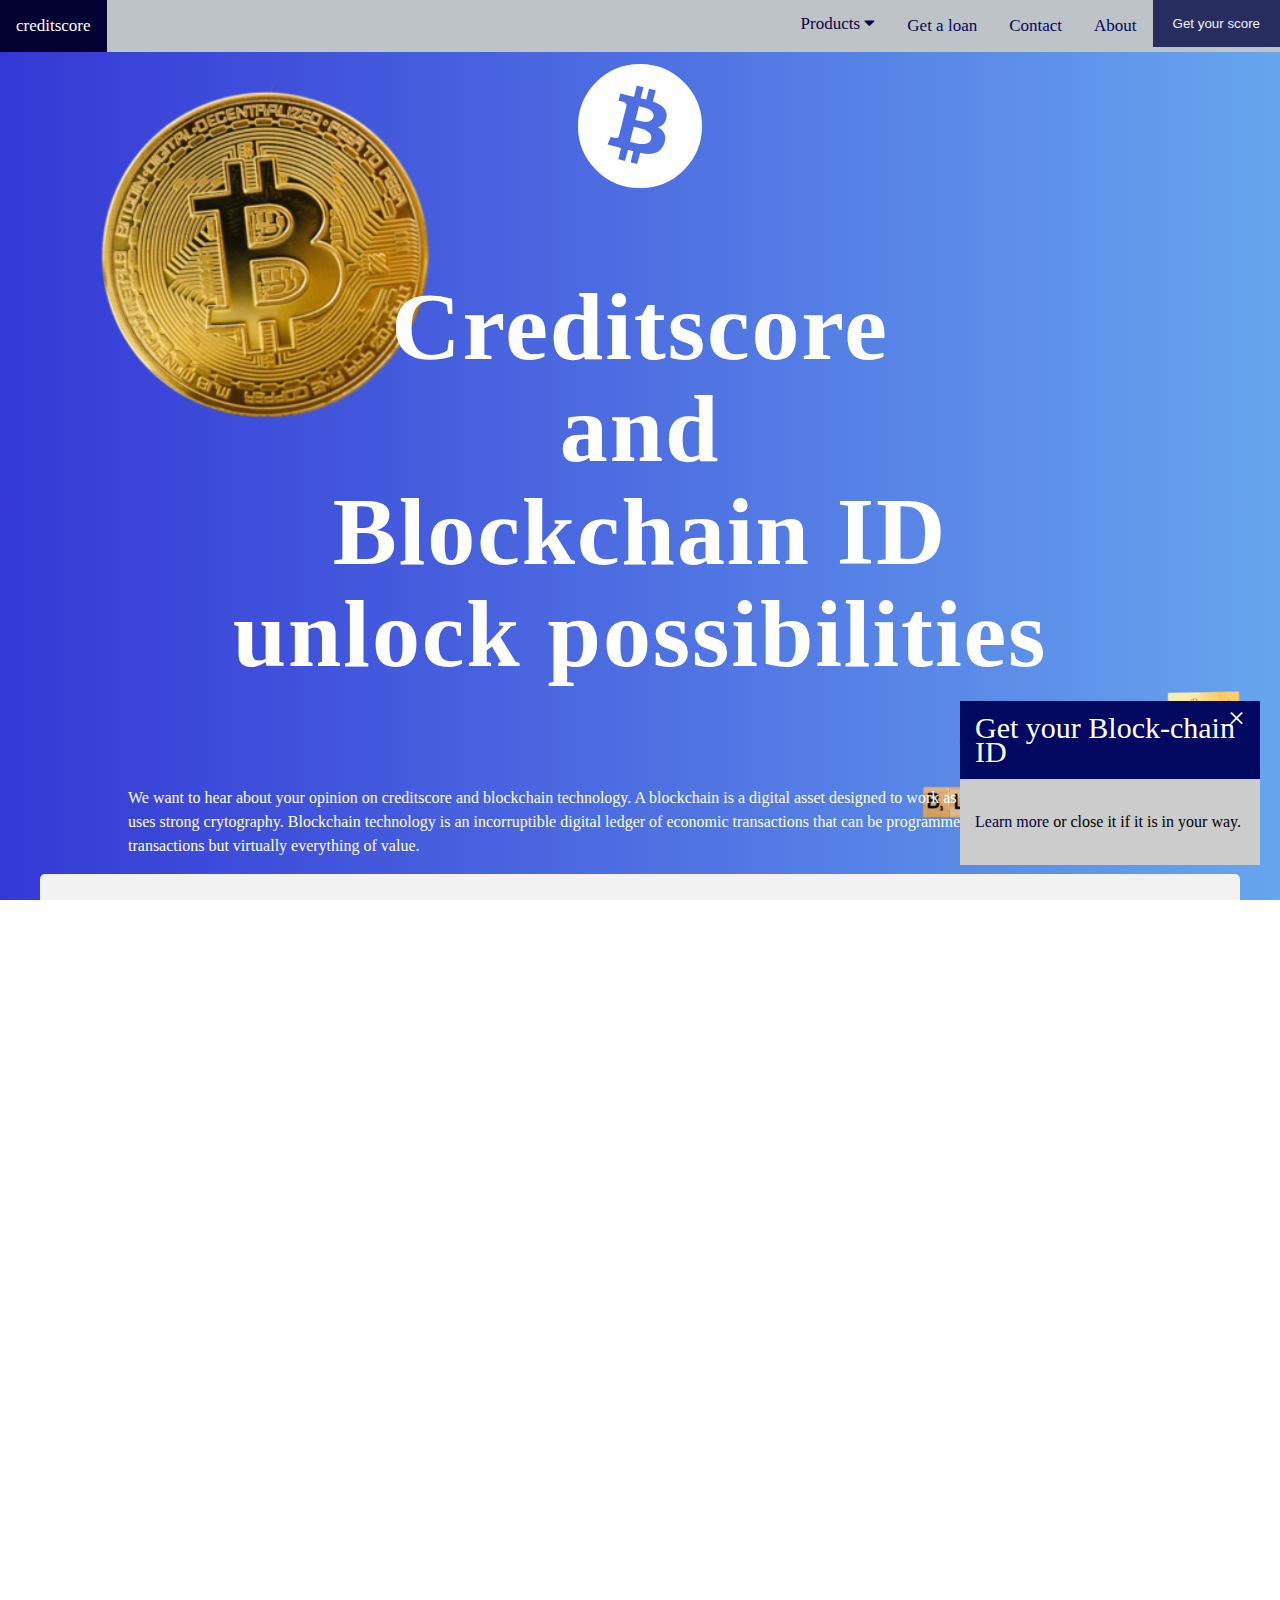
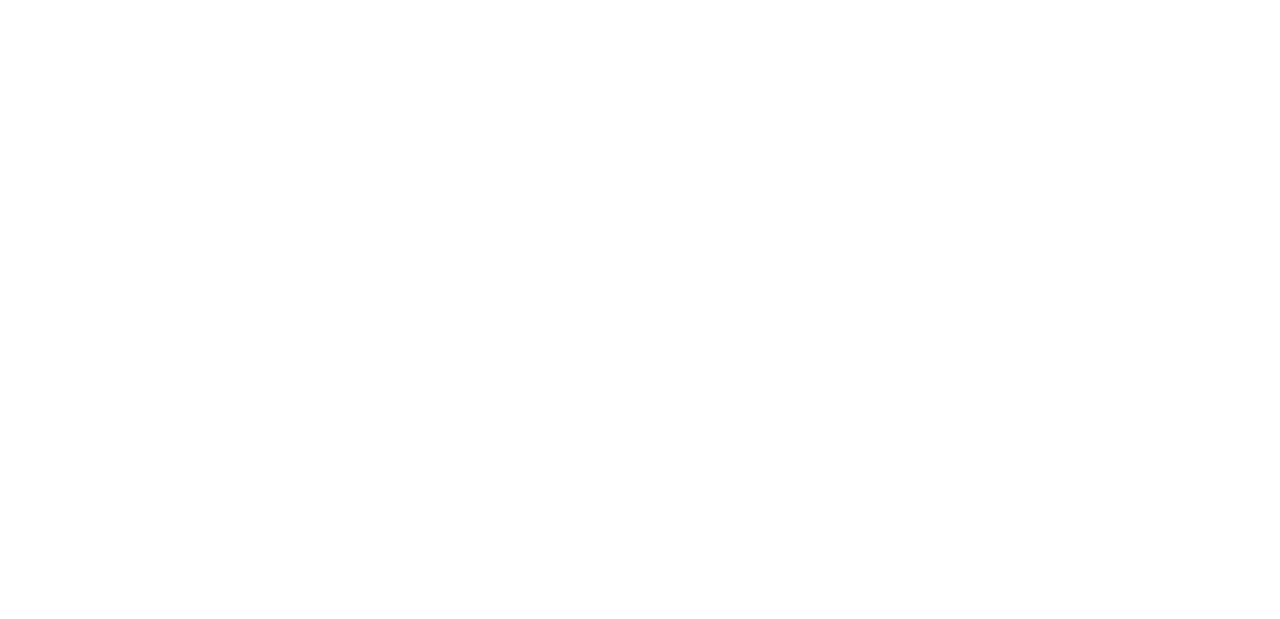
<file: new/index.html>
<!DOCTYPE html>
<html>

<head>
    <meta name="viewport" content="width=device-width, initial-scale=1">
    <link rel="stylesheet" href="https://cdnjs.cloudflare.com/ajax/libs/font-awesome/4.7.0/css/font-awesome.min.css">
   <link rel="stylesheet" href="score.css">
    <link href="https://fonts.googleapis.com/css?family=Lato|Nanum+Gothic:700|Raleway&display=swap" rel="stylesheet">
    <link href="https://cdnjs.cloudflare.com/ajax/libs/font-awesome/5.9.0/css/all.css" rel="stylesheet">
   <link rel="stylesheet" href="footer.css">
   <script src=""></script>
</head>

<body>

    <div class="topnav" id="myTopnav">
        <a href="#home" class="active">creditscore</a>
       <div class="topbar">
        <div class="dropdown">
            <button class="dropbtn">Products 
                <i class="fa fa-caret-down"></i>
            </button>
            <div class="dropdown-content">
                <a href="#">credit reports   </a>
                <a href="#">wallet management </a>
                <a href="#">monitory policy</a>
            </div>
        </div>
        <a href="#news">Get a loan </a>
        <a href="#contact">Contact</a>
        <button class="open-button" onclick="openForm()">Get your score</button>
       
        <a href="#about">About</a>
        <a href="javascript:void(0);" style="font-size:15px;" class="icon" onclick="myFunction()">&#9776;</a>
       </div>
    </div>
<div class="land">
<div class="container"><!-- START CONTAINER -->
    <div class="itemone-header">
        <header><!-- START HEADER -->
            <div id="bitcoin"><i class="fab fa-bitcoin"></i></div>
            <h1 id="title">
                <ul>
                    <li>Creditscore</li>
                    <li>and</li>
                    <li>Blockchain  ID</li>
                    <li>unlock possibilities </li>
                </ul>
            </h1>
        </header>
        <img src="./image/blockchain.png" class="bchain" alt="">
        <img src="./image/btc.png" class="btc" alt="">
    </div>

    <div class="itemtwo-description">
        <p id="description">We want to hear about your opinion on creditscore and blockchain technology. A
            blockchain is a digital asset designed to work as a medium of exchange that uses strong crytography.
            Blockchain technology is an incorruptible digital ledger of economic transactions that can be programmed to
            record not just financial transactions but virtually everything of value.</p>
           

    </div>
<div id="contact">
    <form action="/">
        <label for="fname">First Name</label>
        <input type="text" id="fname" name="firstname" placeholder="Your name..">
    
        <label for="lname">Last Name</label>
        <input type="text" id="lname" name="lastname" placeholder="Your last name..">
    
        <label for="country">Country</label>
        <select id="country" name="country">
            <option value="australia">Australia</option>
            <option value="canada">Canada</option>
            <option value="usa">USA</option>
        </select>
    
        <label for="subject">Subject</label>
        <textarea id="subject" name="subject" placeholder="Write something.." style="height:200px"></textarea>
    
        <input type="submit" value="Submit">
    </form>
</div>
<div id="About"></div>
    <!--<div class="itemthree-main">START FORM 
        <form id="survey-form" action="#" method="post">
            <div class="row">
                <table>
                    <tr>
                        <td class="left-column"><label id="name-label" for="name">*Name:</label></td>
                        <td class="right-column"><input type="text" id="name" name="demographics"
                                placeholder="Enter your full name" required></td>
                    </tr>
                    <tr>
                        <td class="left-column"><label id="email-label" for="email">*Email:</label></td>
                        <td class="right-column"><input type="email" id="email" name="demographics"
                                placeholder="bitcoin@example.com" pattern=".+@blockchainbb.com" minlength="5"
                                maxlength="64" required></td>
                    </tr>
                    <tr>
                        <td class="left-column"><label id="number-label" for="number">*Age:</label></td>
                        <td class="right-column"><input type="number" id="number" name="demographics" value="age"
                                min="10" max="100" placeholder="Enter your age" required></td>
                    </tr>
                    <tr>
                        <td class="left-column"><label for="gender">*Gender:</label></td>
                        <td class="right-column"><input type="text" id="gender" placeholder="Enter your gender"></td>
                    <tr>
                        <td class="left-column"><label>*Ethnic Origin: Please specifiy your ethnicity.</label></td>
                        <td class="right-column"><select id="dropdown" name="ethnic origin">
                                <option value="White">White</option>
                                <option value="Hispanic or Latino">Hispanic or Latino</option>
                                <option value="Black or African American">Black or African American</option>
                                <option value="Native American or American Indian">Native American or American Indian
                                </option>
                                <option value="Asian / Pacific Islander">Asian / Pacific Islander</option>
                                <option value="Other: (Please specify)">Other: (Please specify)</option>
                            </select></td>
                    </tr>
                    <tr>
                        <td class="left-column"><label>*Education: What is the highest degree or level of school you
                                have completed? <em>If currently, enrolled, highest degree received.</em></label></td>
                        <td class="right-column"><select name="education">
                                <option value="No schooling completed">No schooling completed</option>
                                <option value="Nursery school to 8th grade">Nursery school to 8th grade</option>
                                <option value="Some high school, no diploma">Some high school, no diploma</option>
                                <option value="High school graduate, diploma or the equivalent (for example: GED)">High
                                    school graduate, diploma or the equivalent (for example: GED)</option>
                                <option value="Some college credit, no degree">Some college credit, no degree</option>
                                <option value="Trade/technical/vocational training">Trade/technical/vocational training
                                </option>
                                <option value="Associate degree (e.g. AA, AS)">Associate degree (e.g. AA, AS)</option>
                                <option value="Bachelor’s degree (e.g. BA, BS)">Bachelor’s degree (e.g. BA, BS)</option>
                                <option value="Master’s degree (e.g. MA, MS, MEd)">Master’s degree (e.g. MA, MS, MEd)
                                </option>
                                <option value="Professional degree (e.g. MD, DDS, DVM)">Professional degree (e.g. MD,
                                    DDS, DVM)</option>
                                <option value="Doctorate degree (e.g. PhD, EdD)">Doctorate degree (e.g. PhD, EdD)
                                </option>
                            </select></td>
                    </tr>
                    <tr>
                        <td class="left-column"><label>*Employment Status: What is your current employment
                                status?</label></td>
                        <td class="right-column"><select name="employement status">
                                <option value="*Employed full time (40 or more hours per week)">Employed full time (40
                                    or more hours per week)</option>
                                <option value="Employed part time (up to 39 hours per week)">Employed part time (up to
                                    39 hours per week)</option>
                                <option value="Self-employed">Self-employed</option>
                                <option value="Unemployed and currently looking for work">Unemployed and currently
                                    looking for work</option>
                                <option value="Unemployed but not currently looking for work">Unemployed but not
                                    currently looking for work</option>
                                <option value="A homemaker">A homemaker</option>
                                <option value="A student">A student</option>
                                <option value="Military">Military</option>
                                <option value="Retired">Retired</option>
                                <option value="Unable to work">Unable to work</option>
                            </select></td>
                    </tr>
                    <tr>
                        <td class="left-column"><label>How much, if at all, do you know about cryptocurrency?</label>
                        </td>
                        <td class="right-column"><select name="q1">
                                <option value="Expert (recognized authority)">Expert (recognized authority)</option>
                                <option value="Advanced (applied theory)">Advanced (applied theory)</option>
                                <option value="Intermediate (practical application)">Intermediate (practical
                                    application)</option>
                                <option value="Novice (limited experience)">Novice (limited experience)</option>
                                <option value="Fundamental Awareness (Basic knowledge)">Fundamental Awareness (Basic
                                    knowledge)</option>
                                <option value="N/A">N/A</option>
                            </select></td>
                    </tr>
                    <tr>
                        <td class="left-column"><label>Do you own cryptocurrency?</label></td>
                        <td class="right-column"><input type="radio" name="radio" value="yes">Yes
                            <input type="radio" name="radio" value="no">No
                        </td>
                    </tr>
                    <tr>
                        <td class="left-column"><label>If yes, what type of cryptocurrency do you own? (Select all that
                                apply)</label></td>
                        <div class="checkbox">
                            <td class="right-column"><input type="checkbox" value="checkbox" width="10px">Bitcoin<br>
                                <input type="checkbox" value="checkbox" width="10px">Altcoin<br>
                                <input type="checkbox" value="checkbox" width="10px">Tokens/dApps<br>
                            </td>
                        </div>
                    </tr>
                    <tr>
                        <td class="left-column"><label>If no, how likely are you to invest in cryptocurrency this
                                year?</label></td>
                        <td class="right-column"><select name="q4">
                                <option value="Extremely likely">Extremely likely</option>
                                <option value="Very likely">Very likely</option>
                                <option value="Somewhat likely">Somewhat likely</option>
                                <option value="Not so likely">Not so likely</option>
                                <option value="Not at all likely">Not at all likely</option>
                            </select></td>
                    </tr>
                    <tr>
                        <td class="left-column"><label>How much, if at all, do you know about blockchain
                                technology?</label></td>
                        <td class="right-column"><select name="q5">
                                <option value="Expert (recognized authority)">Expert (recognized authority)</option>
                                <option value="Advanced (applied theory)">Advanced (applied theory)</option>
                                <option value="Intermediate (practical application)">Intermediate (practical
                                    application)</option>
                                <option value="Novice (limited experience)">Novice (limited experience)</option>
                                <option value="Fundamental Awareness (Basic knowledge)">Fundamental Awareness (Basic
                                    knowledge)</option>
                                <option value="NA">N/A</option>
                            </select></td>
                    </tr>
                    <tr>
                        <td class="left-column"><label>What type of Blockchain do you prefer? Select all that
                                apply.</label></td>
                        <td class="right-column"><select name="q6">
                                <option value="Public Blockchain (e.g. Bitcoin, Litecoin)">Public Blockchain (e.g.
                                    Bitcoin, Litecoin)</option>
                                <option value="Private Blockchain (e.g. Bankchain)">Private Blockchain (e.g. Bankchain)
                                </option>
                                <option value="Consortium or Federated Blockchain (e.g. r3, EWF)">Consortium or
                                    Federated Blockchain (e.g. r3, EWF)</option>
                            </select></td>
                    </tr>
                    <tr>
                        <td class="left-column"><label>What applications of blockchain technology do you see the
                                most?</label></td>
                        <td class="right-column"><select name="q7">
                                <option value="As a system of record (e.g. digital identity, tokenization, etc)">As a
                                    system of record (e.g. digital identity, tokenization, etc)</option>
                                <option value="As a platform (e.g. smart contracting, automated governance, etc)">As a
                                    platform (e.g. smart contracting, automated governance, etc)</option>
                            </select></td>
                    </tr>
                    <tr>
                        <td class="left-column"><label>Any Comments or Suggestions?</label></td>
                        <td class="right-column"><textarea id="" rows="5" cols="40vw"></textarea></td>
                    </tr>
                </table><br>
                <div class="button-wrapper">
                    <input id="submit" type="submit" value="Submit">
                </div>
            </div>
        </form>
    </div>-->
   

<div class="form-popup" id="myForm">
    <form id="form" class="form-container">
        <h6>get your credit score </h6>
        <label for="name"><b>Fullname</b></label>
        <input type="text" placeholder="Enter full name" name="name" required>
        <label for="email"><b>Email</b></label>
        <input type="text" placeholder="Enter Email" name="email" required>

        <label for="psw"><b>BVN  or blockchain ID</b></label>
        <input type="password" placeholder="Enter" name="psw" required>

        <button type="submit" class="btn">Submit</button>
        <button type="button" class="btn cancel" onclick="closeForm()">Close</button>
        <p id="error-text"></p>
    </form>
</div>

<div class="guage-popup form-container" id="guage">
    <div class='centered-box'>
        <div class="gauge-box" id="gauge-box" data-percent=''>
            <svg version="1.1" class="gauge-meter-chart" xmlns="http://www.w3.org/2000/svg"
                xmlns:xlink="http://www.w3.org/1999/xlink" x="0px" y="0px" viewBox="0 0 100 51"
                style="enable-background:new 0 0 100 51;" xml:space="preserve">
                <g class="meter">
                    <path class="p1" fill="#EA0000"
                        d="M4.1,31C2.6,34.6,1.6,38.5,1,42.4C0.5,45.9,3.2,49,6.7,49h0c2.8,0,5.3-2,5.7-4.8c0.4-3,1.2-6,2.3-8.7L4.1,31z" />
                    <path class="p-2" fill="#F7F616"
                        d="M14.7,14.9c-4.3,4.4-7.8,9.5-10.2,15.2l10.6,4.4c1.9-4.3,4.5-8.2,7.7-11.5L14.7,14.9z" />
                    <path class="p-3" fill="#F7F616"
                        d="M30.6,4c-5.7,2.4-10.9,5.9-15.2,10.2l8.1,8.1c3.3-3.2,7.2-5.9,11.5-7.7L30.6,4z" />
                    <path class="p-4" fill="#3CFF2A"
                        d="M49.5,0c-6.3,0.1-12.4,1.3-18,3.6l4.4,10.6c4.2-1.7,8.8-2.6,13.6-2.7V0z" />
                    <path class="p-5" fill="#3CFF2A"
                        d="M68.5,3.6c-5.6-2.2-11.6-3.5-18-3.6v11.5c4.8,0.1,9.4,1,13.6,2.7L68.5,3.6z" />
                    <path class="p-6" fill="#3CDD2A"
                        d="M84.6,14.2C80.3,9.9,75.1,6.4,69.4,4L65,14.6c4.3,1.9,8.2,4.5,11.5,7.7L84.6,14.2z" />
                    <path class="p-7" fill="#3CDD2A"
                        d="M95.5,30.1c-2.4-5.7-5.9-10.9-10.2-15.2L77.2,23c3.2,3.3,5.9,7.2,7.7,11.5L95.5,30.1z" />
                    <path class="p-8" fill="#1B5EB2"
                        d="M99,42.4c-0.6-4-1.6-7.8-3.1-11.4l-10.6,4.4c1.1,2.8,1.9,5.7,2.3,8.7C88,47,90.5,49,93.3,49h0C96.8,49,99.5,45.9,99,42.4z" />
                </g>
                <path class="pointer"
                    d="M51,47.3V18l1.7,0L50,13.1L47.3,18H49l0,29.3c-0.6,0.3-1,1-1,1.7c0,1.1,0.9,2,2,2s2-0.9,2-2C52,48.3,51.6,47.6,51,47.3z" />
                <g class="flame-gauge">
                    <g class="flame">
                        <path class="flame-orange" fill="#FF7B00"
                            d="M89.9,31.3c-0.8,2.1-1.8,4-2.4,6.1s-0.8,4.4,0,6.5c0.5,1.3,1.4,2.4,2.5,3.2c1.1,0.8,2.5,1.2,3.8,1.1c1.3-0.1,2.7-0.8,3.5-1.9c0.6-0.9,0.9-2,0.8-3.1c-0.1-1.1-0.4-2.2-0.9-3.1c-0.6-1.1-1.4-2.2-1.5-3.5c0-0.8,0.3-1.6,0.4-2.4c0.2-0.8,0.2-1.7-0.3-2.4c0.2,1.5-0.2,3.1-1.1,4.3c0.3-0.3,0-0.9-0.3-1.1c-0.3-0.3-0.7-0.5-1-0.9c-0.4-0.5-0.2-1.3,0-1.8c0.3-0.6,0.6-1.1,0.8-1.8c0.2-1-0.2-2-0.9-2.6c0.4,0.8,0.1,1.8-0.4,2.5c-0.5,0.8-1.1,1.4-1.3,2.3c-0.4-2.1,1.3-4.1,1-6.2c-0.1-1-0.9-2.1-1.8-2.5c0.1,0.5,0.3,0.9,0.4,1.4c0.1,0.6,0,1.4-0.1,2C90.9,28.7,90.4,30,89.9,31.3z" />
                        <path class="flame-yellow" fill="#FFDD00"
                            d="M90.5,44.6c0.9,0.4,2.1,0.1,2.5-0.7s0-1.9-0.9-2.3c-0.3-0.1-0.6-0.2-0.9-0.3c-0.9-0.4-1.4-1.3-1.4-2.3c0-0.9,0.3-1.8,0.7-2.7c0.4-0.9,0.8-1.7,0.9-2.6c-0.4,1.6,0.1,3.3,1.3,4.5c0-0.4,0-0.7,0-1.1c0.8,0.7,1.6,1.5,2.3,2.3c0.7,0.9,1.2,1.8,1.4,2.9c0.2,1.3-0.1,2.8-1.2,3.7c-0.8,0.7-1.9,1-2.9,0.9c-1-0.1-2-0.7-2.5-1.6c-0.5-0.8-0.5-1.6-0.2-2.4C89.5,43.5,89.8,44.2,90.5,44.6z" />
                    </g>
                    <path class="f-p3" fill="#FF7B00"
                        d="M98,33c0.1-0.2,0.3-0.3,0.4-0.5c0.2-0.4,0.3-0.9,0-1.3c0.4,0.4,0.6,1,0.6,1.6c0,0.3,0,0.6-0.2,0.8c-0.1,0.2-0.5,0.4-0.7,0.2C97.9,33.6,97.9,33.1,98,33z" />
                    <path class="f-p2" fill="#FF7B00"
                        d="M95.1,25.7c0-0.2,0.1-0.4,0.1-0.7c0-0.4-0.2-0.9-0.6-1.2c0.5,0.2,1,0.6,1.2,1.1c0.1,0.2,0.2,0.5,0.2,0.8c0,0.2-0.3,0.6-0.5,0.5C95.3,26.2,95.1,25.9,95.1,25.7z" />
                    <path class="f-p1" fill="#FF7B00"
                        d="M88.2,28.8c-0.2-0.4-0.6-0.8-0.9-1.2c-0.5-0.8-0.6-2-0.1-2.8c-0.8,1-1.3,2.2-1.3,3.5c0,0.6,0.1,1.3,0.5,1.8c0.3,0.4,1.2,0.9,1.6,0.5C88.4,30.2,88.4,29.2,88.2,28.8z" />
                </g>
            </svg>
        </div>
    </div>
    <p id="guage-text"></p>
    <button onclick="closeGuage()">Close</button>
</div>
<div class="callout">
    <div class="callout-header">Get your Block-chain ID</div>
    <span class="closebtn" onclick="this.parentElement.style.display='none';">×</span>
    <div class="callout-container">
        <p> <a href="generate-id.html">Learn more</a> or close it if it is in your way.</p>
    </div>
</div>
<div class="ifooter"><!-- START FOOTER -->
   
    <footer>
        <div>
            <span class="logo">CREDITSCORE</span>
        </div>
    
        <div class="row">
            <div class="col-3">
                <div class="link-cat" onclick="footerToggle(this)">
                    <span class="footer-toggle"></span>
                    <span class="footer-cat">Solution</span>
                </div>
                <ul class="footer-cat-links">
                    <li><a href=""><span>Interprise inquries </span></a></li>
                    <li><a href=""><span>Credit Report</span></a></li>
                    <li><a href=""><span> Block-chain</span></a></li>
                </ul>
            </div>
            <div class="col-3">
                <div class="link-cat" onclick="footerToggle(this)">
                    <span class="footer-toggle"></span>
                    <span class="footer-cat">Industries</span>
                </div>
                <ul class="footer-cat-links">
                    <li><a href=""><span>Coporate login </span></a></li>
                    <li><a href=""><span>individual report</span></a></li>
                    <li><a href=""><span>credit report </span></a></li>
                    <li><a href=""><span>monetory policy </span></a></li>
                </ul>
            </div>
            <div class="col-3">
                <div class="link-cat" onclick="footerToggle(this)">
                    <span class="footer-toggle"></span>
                    <span class="footer-cat">Quick Links</span>
                </div>
                <ul class="footer-cat-links">
                    <li><a href=""><span>Reviews</span></a></li>
                    <li><a href=""><span>Terms & Condition</span></a></li>
                    <li><a href=""><span>Disclaimer</span></a></li>
                    <li><a href=""><span>Site Map</span></a></li>
                </ul>
            </div>
            <div class="col-3" id="newsletter">
                <span>Stay Connected</span>
                <form id="subscribe">
                    <input type="email" id="subscriber-email" placeholder="Enter Email Address" />
                    <input type="submit" value="Subscribe" id="btn-scribe" />
                </form>
    
                <div class="social-links social-2">
                    <a href=""><i class="fab fa-facebook-f"></i></a>
                    <a href=""><i class="fab fa-twitter"></i></a>
                    <a href=""><i class="fab fa-linkedin-in"></i></a>
                    <a href=""><i class="fab fa-instagram"></i></a>
                    <a href=""><i class="fab fa-tumblr"></i></a>
                    <a href=""><i class="fab fa-reddit-alien"></i></a>
                </div>
    
                <div id="address">
                    <span>Office Location</span>
                    <ul>
                        <li>
                            <i class="far fa-building"></i>
                            <div>Minna<br />
                                Office 9B, Bosso Minna</div>
                        </li>
                        <li>
                            <i class="fas fa-gopuram"></i>
                            <div>Nigeria <br />
                                gidan kwanu FuT Minna </div>
                        </li>
                    </ul>
                </div>
    
            </div>
            <div class="social-links social-1 col-6">
                <a href=""><i class="fab fa-facebook-f"></i></a>
                <a href=""><i class="fab fa-twitter"></i></a>
                <a href=""><i class="fab fa-linkedin-in"></i></a>
                <a href=""><i class="fab fa-instagram"></i></a>
                <a href=""><i class="fab fa-tumblr"></i></a>
                <a href=""><i class="fab fa-reddit-alien"></i></a>
            </div>
        </div>
        <div id="copyright">
            &copy; All Rights Reserved 2023
        </div>
        <div id="owner">
            <span>
                Designed by <a href="https://www.codingtuting.com">Bamidele promise</a>
            </span>
        </div>
    </footer>
</div><!-- END CONTAINER -->
    <script src="https://ajax.googleapis.com/ajax/libs/jquery/3.4.1/jquery.min.js"></script>
    <script src="score.js"></script>


</body>

</html>
</file>
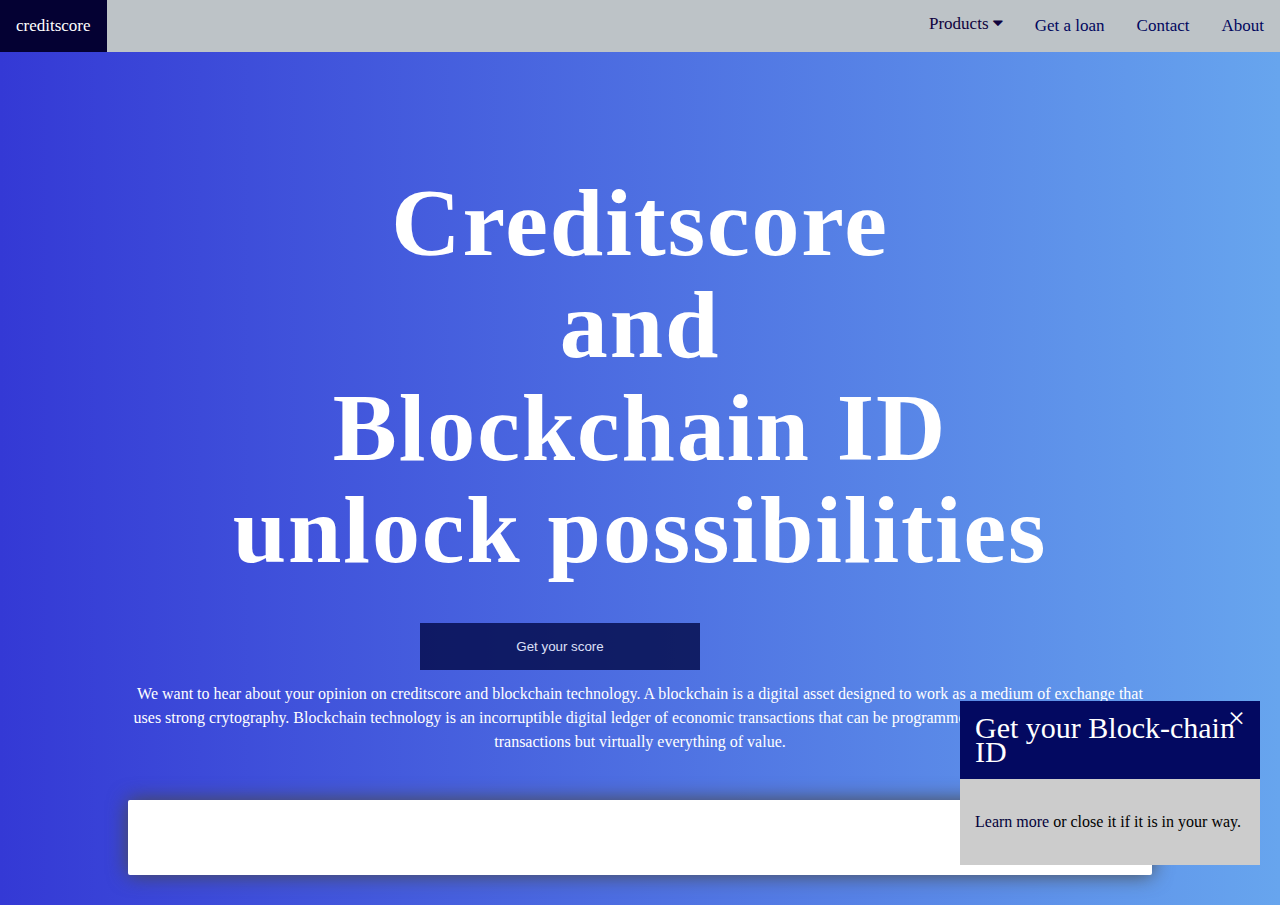
<file: score.html>
<!DOCTYPE html>
<html>

<head>
    <meta name="viewport" content="width=device-width, initial-scale=1">
    <link rel="stylesheet" href="https://cdnjs.cloudflare.com/ajax/libs/font-awesome/4.7.0/css/font-awesome.min.css">
   <link rel="stylesheet" href="score.css">
   <script src="https://cdn.freecodecamp.org/testable-projects-fcc/v1/bundle.js"></script>
</head>

<body>

    <div class="topnav" id="myTopnav">
        <a href="#home" class="active">creditscore</a>
       <div class="topbar">
        <div class="dropdown">
            <button class="dropbtn">Products 
                <i class="fa fa-caret-down"></i>
            </button>
            <div class="dropdown-content">
                <a href="#">get your creditscore  </a>
                <a href="#">Link 2</a>
                <a href="#">Link 3</a>
            </div>
        </div>
        <a href="#news">Get a loan </a>
        <a href="#contact">Contact</a>
       
        <a href="#about">About</a>
        <a href="javascript:void(0);" style="font-size:15px;" class="icon" onclick="myFunction()">&#9776;</a>
       </div>
    </div>
<div class="land">
<div class="container"><!-- START CONTAINER -->
    <div class="itemone-header">
        <header><!-- START HEADER -->
            <div id="bitcoin"><i class="fab fa-bitcoin"></i></div>
            <h1 id="title">
                <ul>
                    <li>Creditscore</li>
                    <li>and</li>
                    <li>Blockchain  ID</li>
                    <li>unlock possibilities </li>
                </ul>
            </h1>
        </header>
    </div>

    <div class="itemtwo-description">
        <p id="description">We want to hear about your opinion on creditscore and blockchain technology. A
            blockchain is a digital asset designed to work as a medium of exchange that uses strong crytography.
            Blockchain technology is an incorruptible digital ledger of economic transactions that can be programmed to
            record not just financial transactions but virtually everything of value.</p>
            <button class="open-button" onclick="openForm()">Get your score</button>

    </div>

    <div class="itemthree-main"><!-- START FORM 
        <form id="survey-form" action="#" method="post">
            <div class="row">
                <table>
                    <tr>
                        <td class="left-column"><label id="name-label" for="name">*Name:</label></td>
                        <td class="right-column"><input type="text" id="name" name="demographics"
                                placeholder="Enter your full name" required></td>
                    </tr>
                    <tr>
                        <td class="left-column"><label id="email-label" for="email">*Email:</label></td>
                        <td class="right-column"><input type="email" id="email" name="demographics"
                                placeholder="bitcoin@example.com" pattern=".+@blockchainbb.com" minlength="5"
                                maxlength="64" required></td>
                    </tr>
                    <tr>
                        <td class="left-column"><label id="number-label" for="number">*Age:</label></td>
                        <td class="right-column"><input type="number" id="number" name="demographics" value="age"
                                min="10" max="100" placeholder="Enter your age" required></td>
                    </tr>
                    <tr>
                        <td class="left-column"><label for="gender">*Gender:</label></td>
                        <td class="right-column"><input type="text" id="gender" placeholder="Enter your gender"></td>
                    <tr>
                        <td class="left-column"><label>*Ethnic Origin: Please specifiy your ethnicity.</label></td>
                        <td class="right-column"><select id="dropdown" name="ethnic origin">
                                <option value="White">White</option>
                                <option value="Hispanic or Latino">Hispanic or Latino</option>
                                <option value="Black or African American">Black or African American</option>
                                <option value="Native American or American Indian">Native American or American Indian
                                </option>
                                <option value="Asian / Pacific Islander">Asian / Pacific Islander</option>
                                <option value="Other: (Please specify)">Other: (Please specify)</option>
                            </select></td>
                    </tr>
                    <tr>
                        <td class="left-column"><label>*Education: What is the highest degree or level of school you
                                have completed? <em>If currently, enrolled, highest degree received.</em></label></td>
                        <td class="right-column"><select name="education">
                                <option value="No schooling completed">No schooling completed</option>
                                <option value="Nursery school to 8th grade">Nursery school to 8th grade</option>
                                <option value="Some high school, no diploma">Some high school, no diploma</option>
                                <option value="High school graduate, diploma or the equivalent (for example: GED)">High
                                    school graduate, diploma or the equivalent (for example: GED)</option>
                                <option value="Some college credit, no degree">Some college credit, no degree</option>
                                <option value="Trade/technical/vocational training">Trade/technical/vocational training
                                </option>
                                <option value="Associate degree (e.g. AA, AS)">Associate degree (e.g. AA, AS)</option>
                                <option value="Bachelor’s degree (e.g. BA, BS)">Bachelor’s degree (e.g. BA, BS)</option>
                                <option value="Master’s degree (e.g. MA, MS, MEd)">Master’s degree (e.g. MA, MS, MEd)
                                </option>
                                <option value="Professional degree (e.g. MD, DDS, DVM)">Professional degree (e.g. MD,
                                    DDS, DVM)</option>
                                <option value="Doctorate degree (e.g. PhD, EdD)">Doctorate degree (e.g. PhD, EdD)
                                </option>
                            </select></td>
                    </tr>
                    <tr>
                        <td class="left-column"><label>*Employment Status: What is your current employment
                                status?</label></td>
                        <td class="right-column"><select name="employement status">
                                <option value="*Employed full time (40 or more hours per week)">Employed full time (40
                                    or more hours per week)</option>
                                <option value="Employed part time (up to 39 hours per week)">Employed part time (up to
                                    39 hours per week)</option>
                                <option value="Self-employed">Self-employed</option>
                                <option value="Unemployed and currently looking for work">Unemployed and currently
                                    looking for work</option>
                                <option value="Unemployed but not currently looking for work">Unemployed but not
                                    currently looking for work</option>
                                <option value="A homemaker">A homemaker</option>
                                <option value="A student">A student</option>
                                <option value="Military">Military</option>
                                <option value="Retired">Retired</option>
                                <option value="Unable to work">Unable to work</option>
                            </select></td>
                    </tr>
                    <tr>
                        <td class="left-column"><label>How much, if at all, do you know about cryptocurrency?</label>
                        </td>
                        <td class="right-column"><select name="q1">
                                <option value="Expert (recognized authority)">Expert (recognized authority)</option>
                                <option value="Advanced (applied theory)">Advanced (applied theory)</option>
                                <option value="Intermediate (practical application)">Intermediate (practical
                                    application)</option>
                                <option value="Novice (limited experience)">Novice (limited experience)</option>
                                <option value="Fundamental Awareness (Basic knowledge)">Fundamental Awareness (Basic
                                    knowledge)</option>
                                <option value="N/A">N/A</option>
                            </select></td>
                    </tr>
                    <tr>
                        <td class="left-column"><label>Do you own cryptocurrency?</label></td>
                        <td class="right-column"><input type="radio" name="radio" value="yes">Yes
                            <input type="radio" name="radio" value="no">No
                        </td>
                    </tr>
                    <tr>
                        <td class="left-column"><label>If yes, what type of cryptocurrency do you own? (Select all that
                                apply)</label></td>
                        <div class="checkbox">
                            <td class="right-column"><input type="checkbox" value="checkbox" width="10px">Bitcoin<br>
                                <input type="checkbox" value="checkbox" width="10px">Altcoin<br>
                                <input type="checkbox" value="checkbox" width="10px">Tokens/dApps<br>
                            </td>
                        </div>
                    </tr>
                    <tr>
                        <td class="left-column"><label>If no, how likely are you to invest in cryptocurrency this
                                year?</label></td>
                        <td class="right-column"><select name="q4">
                                <option value="Extremely likely">Extremely likely</option>
                                <option value="Very likely">Very likely</option>
                                <option value="Somewhat likely">Somewhat likely</option>
                                <option value="Not so likely">Not so likely</option>
                                <option value="Not at all likely">Not at all likely</option>
                            </select></td>
                    </tr>
                    <tr>
                        <td class="left-column"><label>How much, if at all, do you know about blockchain
                                technology?</label></td>
                        <td class="right-column"><select name="q5">
                                <option value="Expert (recognized authority)">Expert (recognized authority)</option>
                                <option value="Advanced (applied theory)">Advanced (applied theory)</option>
                                <option value="Intermediate (practical application)">Intermediate (practical
                                    application)</option>
                                <option value="Novice (limited experience)">Novice (limited experience)</option>
                                <option value="Fundamental Awareness (Basic knowledge)">Fundamental Awareness (Basic
                                    knowledge)</option>
                                <option value="NA">N/A</option>
                            </select></td>
                    </tr>
                    <tr>
                        <td class="left-column"><label>What type of Blockchain do you prefer? Select all that
                                apply.</label></td>
                        <td class="right-column"><select name="q6">
                                <option value="Public Blockchain (e.g. Bitcoin, Litecoin)">Public Blockchain (e.g.
                                    Bitcoin, Litecoin)</option>
                                <option value="Private Blockchain (e.g. Bankchain)">Private Blockchain (e.g. Bankchain)
                                </option>
                                <option value="Consortium or Federated Blockchain (e.g. r3, EWF)">Consortium or
                                    Federated Blockchain (e.g. r3, EWF)</option>
                            </select></td>
                    </tr>
                    <tr>
                        <td class="left-column"><label>What applications of blockchain technology do you see the
                                most?</label></td>
                        <td class="right-column"><select name="q7">
                                <option value="As a system of record (e.g. digital identity, tokenization, etc)">As a
                                    system of record (e.g. digital identity, tokenization, etc)</option>
                                <option value="As a platform (e.g. smart contracting, automated governance, etc)">As a
                                    platform (e.g. smart contracting, automated governance, etc)</option>
                            </select></td>
                    </tr>
                    <tr>
                        <td class="left-column"><label>Any Comments or Suggestions?</label></td>
                        <td class="right-column"><textarea id="" rows="5" cols="40vw"></textarea></td>
                    </tr>
                </table><br>
                <div class="button-wrapper">
                    <input id="submit" type="submit" value="Submit">
                </div>
            </div>
        </form>
    </div>-->
   

<div class="form-popup" id="myForm">
    <form action="https://www.w3schools.com/action_page.php" class="form-container">
        <h6>get your credit score </h6>
        <label for="name"><b>Fullname</b></label>
        <input type="text" placeholder="Enter full name" name="name" required>
        <label for="email"><b>Email</b></label>
        <input type="text" placeholder="Enter Email" name="email" required>

        <label for="psw"><b>BVN</b></label>
        <input type="password" placeholder="Enter" name="psw" required>

        <button type="submit" class="btn">Submit</button>
        <button type="button" class="btn cancel" onclick="closeForm()">Close</button>
    </form>
</div>
<div class="callout">
    <div class="callout-header">Get your Block-chain ID</div>
    <span class="closebtn" onclick="this.parentElement.style.display='none';">×</span>
    <div class="callout-container">
        <p> <a href="#">Learn more</a> or close it if it is in your way.</p>
    </div>
</div>
<div class="itemfour-footer"><!-- START FOOTER -->
    <footer>&copy; mercytech 2023</footer>
</div>
</div><!-- END CONTAINER -->
     
    <script src="score.js"></script>


</body>

</html>
</file>
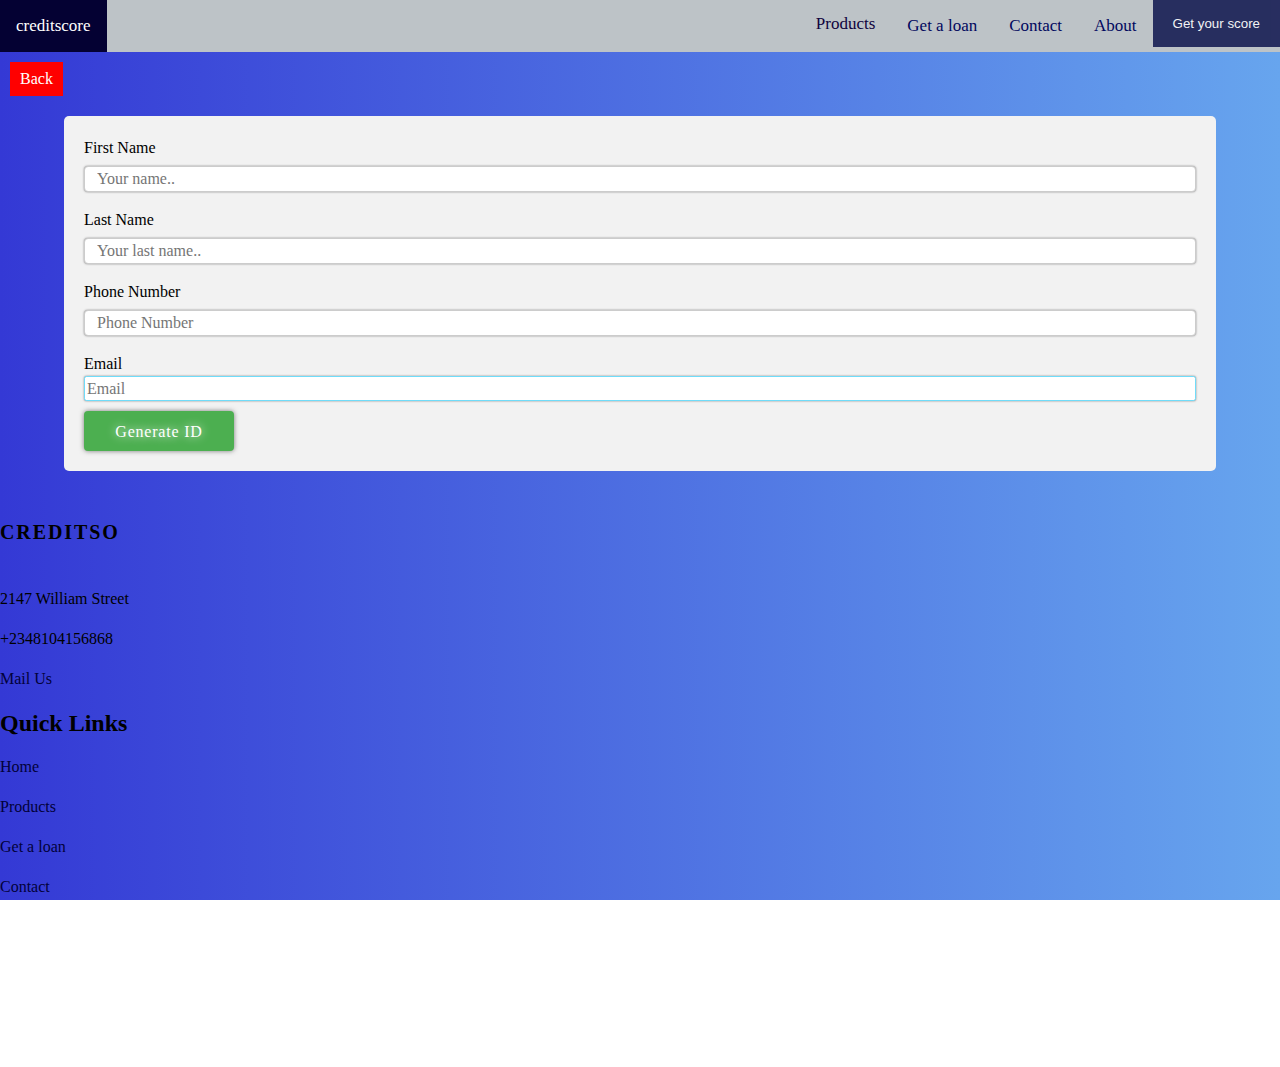
<file: new/generate-id.html>
<!DOCTYPE html>
<html lang="en">
<head>
    <meta charset="UTF-8">
    <meta name="viewport" content="width=device-width, initial-scale=1.0">
    <title>Generate Id</title>
    <link rel="stylesheet" href="score.css">
</head>
<body>
    <!-- Header -->
    <div class="topnav" id="myTopnav">
        <a href="index.html" class="active">creditscore</a>
        <div class="topbar">
            <div class="dropdown">
                <button class="dropbtn">Products
                    <i class="fa fa-caret-down"></i>
                </button>
                <div class="dropdown-content">
                    <a href="#">credit reports </a>
                    <a href="#">wallet management </a>
                    <a href="#">monitory policy</a>
                </div>
            </div>
            <a href="#news">Get a loan </a>
            <a href="#contact">Contact</a>
            <button class="open-button" onclick="openForm()">Get your score</button>
    
            <a href="#about">About</a>
            <a href="javascript:void(0);" style="font-size:15px;" class="icon" onclick="myFunction()">&#9776;</a>
        </div>
    </div>

    <a class="active block">Back</a>

    <!-- Form -->

    <div class="w-b" id="contact">
        <form id="generate-id">
            <label for="fname">First Name</label>
            <input type="text" id="fname" name="firstname" placeholder="Your name..">
        
            <label for="lname">Last Name</label>
            <input type="text" id="lname" name="lastname" placeholder="Your last name..">
        
            <label for="phone">Phone Number</label>
            <input type="text" id="phone" placeholder="Phone Number">

            <label for="email">Email</label>
            <input type="email" class="full" id="email" placeholder="Email">

            <input type="submit" value="Generate ID">
        </form>
    </div>

    <div id="modal">
        <div class="modal-bg">
            <p id="modal-text">Generating Id</p>
            <button onclick="closeModal()">close</button>
        </div>
        <div class="gray"></div>
    </div>


    <!-- Footer -->
    <div class="itemfour-footer"><!-- START FOOTER -->
        <footer>
            <!-- &copy; mercytech 2023 -->
            <div>
                <h1 class="title">Creditso</h1>
                <p>2147 William Street</p>
                <p>+2348104156868</p>
                <p><a href="mailto:creditso@gmail.com">Mail Us</a></p>
            </div>
            <div>
                <h2>Quick Links</h2>
                <div>
                    <p><a href="#">Home</a></p>
                    <p><a href="#">Products</a></p>
                    <p><a href="#">Get a loan</a></p>
                    <p><a href="#">Contact</a></p>
                    <p><a href="#">About</a></p>
                </div>
            </div>
            <div>
                <h2>About Creditso</h2>
                <p>In an ever-changing industry, Creditso is committed to providing a professional approach to your facility
                    and personal finances. Whether you are a client seeking help in Accounts Receivables or a consumer
                    paying on a bill, we
                    are at your service.</p>
            </div>
        </footer>
    </div>

    <script>
        function closeModal(){
            document.querySelector("#modal").style.display = "none";
        }
        document.getElementById("generate-id").addEventListener("submit", (e) => {
            e.preventDefault()
            document.querySelector("#modal").style.display = "block";
            const modalText = document.querySelector("#modal-text")
            let count = 0;
            const interval = setInterval(() => {
                modalText.innerHTML += "."
                count++;
                console.log(count);
                if(count === 4){
                    clearInterval(interval);
                    modalText.innerHTML = crypto.randomUUID()
                }
            }, 1000) 

            // console.log("hello");
        })
        console.log(crypto.randomUUID());
    </script>
</body>
</html>
</file>
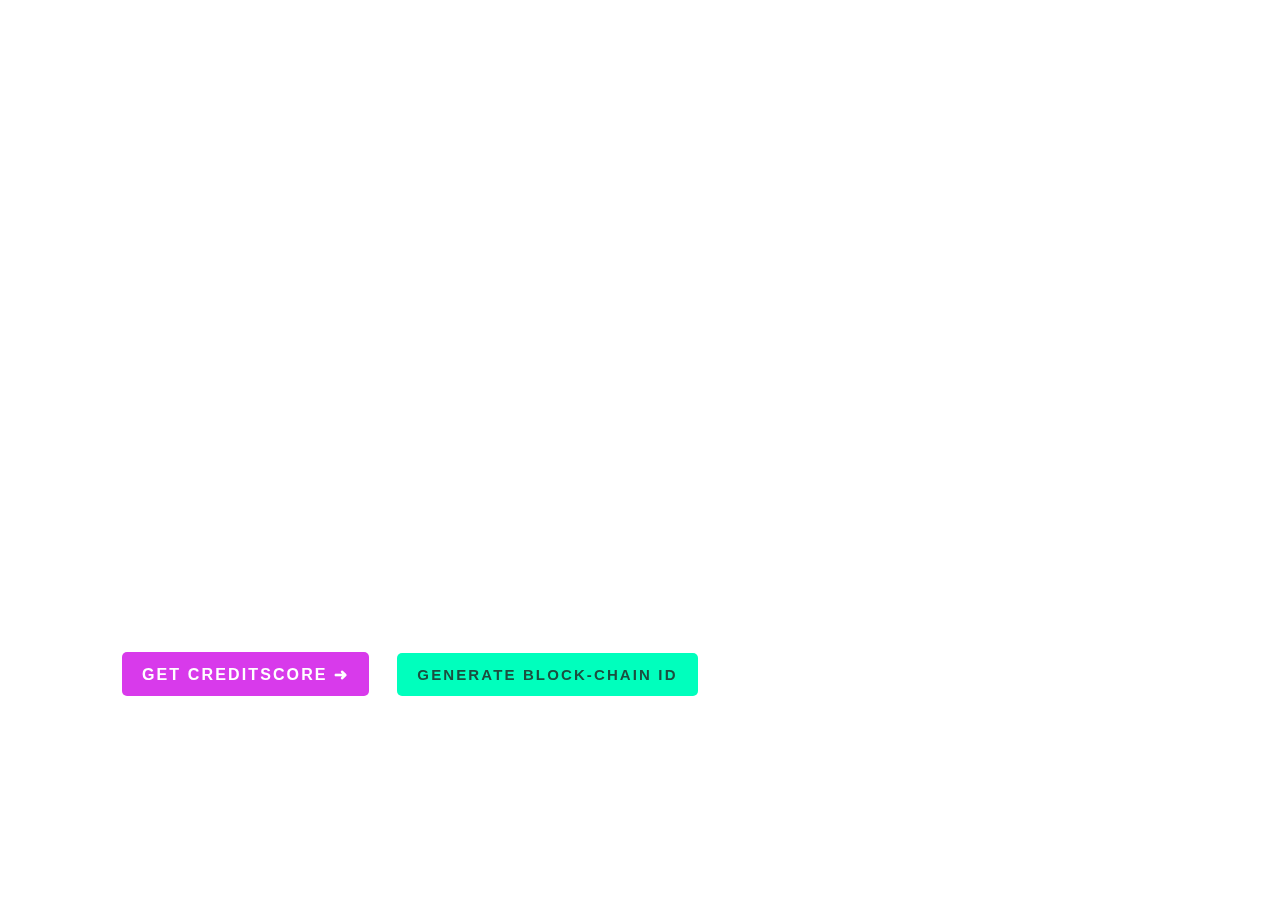
<file: new/mainpage/page.html>
<!DOCTYPE html>
<html lang="en">
<head>
    <meta charset="UTF-8">
    <link rel="stylesheet" href="page.css">
    <link rel="stylesheet" href="https://use.fontawesome.com/releases/v5.5.0/css/all.css"
        integrity="sha384-B4dIYHKNBt8Bc12p+WXckhzcICo0wtJAoU8YZTY5qE0Id1GSseTk6S+L3BlXeVIU" crossorigin="anonymous">
    <!-- FONT AWESOME -->
    <link href="https://fonts.googleapis.com/css?family=Roboto|Ubuntu:400,500,700" rel="stylesheet"><!-- GOOGLE FONTS -->
    <link rel="stylesheet" href="https://use.fontawesome.com/releases/v5.5.0/css/all.css"
        integrity="sha384-B4dIYHKNBt8Bc12p+WXckhzcICo0wtJAoU8YZTY5qE0Id1GSseTk6S+L3BlXeVIU" crossorigin="anonymous">
</head>
<body>

<div style="background-image: url('https://wallpaperaccess.com/full/346815.jpg');">
    <div class="container">
        <div class="modal">
            <div class="topnav" id="myTopnav">
                <a href="#home" class="active">Home</a>
                <a href="#contact">Contact</a>
                <a href="#about">About</a>
                <a href="javascript:void(0);" class="icon" onclick="myFunction()">
                    <i class="fa fa-bars"></i>
                </a>
            </div><br><br>

            <div style="padding-left:80px">
                <h1 style="font-size: 85px;">Get your<br>creditscore</h1>
                <p style="font-size: 31px;">checker is a fast, secure, and censorship resistant<br>blockchain
                    providing
                    the open infrastructure required for<br>global adoption</p><br>
                <div id='parent_div_1'>
                    <a href="#">get creditscore &#10140;</a>
                </div>

                <div id='parent_div_2'>
                    <a href="#">Generate block-chain Id</a>
                </div>
            </div>
        </div>
    </div>
</div>
</div>
<script src="page.js"></script>
</body>
</file>
<file: new/score.css>
*:before,
*:after {
    -moz-box-sizing: border-box;
    -webkit-box-sizing: border-box;
    box-sizing: border-box;
    margin: 0;
    padding: 0;
}

/***** BASIC *****/
body,
html {
    height: 100%;
    margin: 0;
    overflow-x: hidden;
    scroll-behavior: smooth;
}

body {
    background-image: linear-gradient(to right, #3439D5, #67A5EE);
    line-height: 1.5rem;
}

.bodywrapper {
    margin: 0;
    overflow-x: hidden;
    padding: 0;
}

p {
    font-family: Roboto;
}

/***** HEADER *****/
#bitcoin {
    font-size: 10vw;
    text-align: center;
    margin: 10px;
}

h1 {
    font-family: Ubuntu;
    font-size: 7.5vw;
    line-height: 8vw;
    letter-spacing: .15vw;
    text-align: center;
    max-width: 100%;
    margin-top: -10px;
    margin-bottom: -12px;
}

#header-description {
    font-family: Roboto;
    font-size: 2vw;
    text-align: justify;
    letter-spacing: .15vw;
    line-height: 2.5vw;
    margin-bottom: 12px;
}

ul {
    list-style: none;
    margin-left: -40px;
}

/***** FLEXBOX + GRID *****/
.container {
    display: flex;
    display: -webkit-flex;
    flex-direction: column;
    -webkit-flex-direction: column;
    justify-content: center;
    -webkit-justify-content: center;
    align-items: center;
    -webkit-align-items: center;
}

.itemone-header {
    align-items: center;
    color: #fff;
    top: 0;
    width: 80vw;
}

.itemtwo-description {
    align-items: center;
    color: #fff;
    width: 80vw;
}

.itemthree-main {
    align-items: center;
    background-color: #fff;
    border-radius: 2px;
    box-shadow: 0px 0px 20px #494a49;
    margin: 30px;
    padding: 12px;
    text-align: left;
    width: 80vw;
}

.ifooter {
    color: white;
    width: 99vw; 
   
}

.left-column {
    display: inline-block;
    float: left;
    vertical-align: top;
    padding: 4px 4px 2px 4px;
    width: 45%;
}

.right-column {
    display: inline-block;
    float: left;
    padding: 4px 4px 15px 4px;
    width: 45%;
}

.row:after {
    content: "";
    display: table;
    clear: both;
}

@media screen and (max-width: 600px) {

    .left-column,
    .right-column {
        text-align: left;
        width: 100%;
        margin-top: 0;
    }
}

@media screen and (min-width: 600px) {
    .left-column {
        text-align: right;
    }
}

/***** MAIN *****/
td {}

form {
    font-family: Roboto;

}

* {
    box-sizing: border-box;
    -moz-box-sizing: border-box;
    -webkit-box-sizing: border-box;
}

input[type="text"],
input[type="number"],
input[type="email"] {
    font-family: Roboto;
    font-size: 16px;
    border-radius: 2.5px;
    box-shadow: 0px 0px 2px #7c7b7c;
    border: 1.4px solid #70dcf9;
    color: #000;
    height: 25px;
    padding: 2px;
    margin: 0 auto;
    /* width: 40vw; */
    resize: vertical;
}

select {
    font-family: Roboto;
    font-size: 12px;
    border-radius: 2.5px;
    box-shadow: 0px 0px 2px #7c7b7c;
    background: #fff;
    border: 1.4px solid #70dcf9;
    color: #000;
    height: 25px;
    padding: 2px;
    margin: 0 auto;
    width: 40vw;
    resize: vertical;
}

textarea {
    font-family: Roboto;
    font-size: 12px;
    border-radius: 2.5px;
    box-shadow: 0px 0px 2px #7c7b7c;
    border: 1.4px solid #70dcf9;
    color: #000;
    height: 150px;
    padding: 2px;
    margin: 0 auto;
    width: 40vw;
    resize: vertical;
}

input[type="radio"],
input[type="checkbox"] {}


input[type="submit"] {
    color: #fff;
    border: none;
    background-color: #70dcf9;
    border-radius: 5px;
    -moz-border-radius: 5px;
    -webkit-border-radius: 5px;
    box-shadow: 0px 0px 5px #7b7c7b;
    -moz-box-shadow: 4px;
    -webkit-box-shadow: 4px;
    float: middle;
    font-family: Roboto;
    font-size: 1em;
    font-weight: 300;
    letter-spacing: .05em;
    text-align: center;
    padding: 5px 10px;
    margin-right: 1vw;
    width: 150px;
    height: 40px;
    text-shadow: 0px 0px 10px #fff;
}

input[type="submit"]:hover {
    color: #70dcf9;
    cursor: pointer;
    font-family: Roboto;
    font-size: 1em;
    letter-spacing: .05em;
    font-weight: 300px;
    background-color: #fff;
    border: 1.4px solid #70dcf9;
    text-decoration: none;
    text-shadow: 0px 0px 10px #70dcf9;
}

.button-wrapper {
    text-align: center;
}

@media screen and (max-width: 600px) {
    input[type="submit"] {
        width: 100%;
    }
}



a {
    text-decoration: none;
    color: #02013a;
}

#header {
    background-image: linear-gradient(to right, #3439D5, #67A5EE);
    width: 100%;
    position: relative
}

#header:after {
    content: "";
    clear: both;
    display: block
}

.search {
    float: right;
    padding: 30px
}

input {
    border: none;
    padding: 10px;
    border-radius: 20px
}

.logo {
    float: left;
    padding: 26px 0 26px
}

.logo a {
    font-size: 28px;
    display: block;
    padding: 0 0 0 20px
}

nav {
    float: right;
}

nav>ul {
    float: left;
    position: relative
}

nav li {
    list-style: none;
    float: left
}

nav .dropdown {
    position: relative
}

nav li a {
    float: left;
    padding: 35px
}

nav li a:hover {
        background: #080142; 
        color: white ;                                                                   
}

nav li ul {
    display: none
}

nav li:hover ul {
    display: inline
}

nav li li {
    float: none
}

nav .dropdown ul {
    position: absolute;
    left: 0;
    top: 100%;
    background: #fff;
    padding: 20px 0;
    border-bottom: 3px solid #34495e
}

nav .dropdown li {
    white-space: nowrap
}

nav .dropdown li a {
    padding: 10px 35px;
    font-size: 13px;
    min-width: 200px
}

nav .mega-dropdown {
    width: 100%;
    position: absolute;
    top: 100%;
    left: 0;
    background: #fff;
    overflow: hidden;
    padding: 20px 35px;
    border-bottom: 3px solid #34495e
}

nav li li a {
    float: none;
    color: #09044b;
    display: block;
    padding: 8px 10px;
    border-radius: 3px;
    font-size: 13px
}

nav li li a:hover {
    background: #bdc3c7;
    background: #FAFBFB
}

.mega-col {
    width: 25%;
    float: left
}

#menu-icon {
    position: absolute;
    right: 0;
    top: 50%;
    margin-top: -12px;
    margin-right: 30px;
    display: none
}

#menu-icon span {
    border: 2px solid #030249;
    width: 30px;
    margin-bottom: 5px;
    display: block;
    -webkit-transition: all .2s;
    transition: all .1s
}
.topnav {
    overflow: hidden;
    background-color: #bdc3c7;
}

.topnav a {
    float:left;
    display: block;
    color: #efeef7;
    text-align: center;
    padding: 14px 16px;
    text-decoration: none;
    font-size: 17px;
}


.topbar{float: right;
       margin-left: 40px; 
                                                                                                                                  
}
.topbar a{
    color: #01075e;
}

.active {
    background-color: #01075e;
    color: white;
}

.topnav .icon {
    display: none;
  
}

.dropdown {
    float: left;
    overflow: hidden;

}

.dropdown .dropbtn {
    font-size: 17px;
    border: none;
    outline: none;
    color: rgb(15, 2, 61);
    padding: 14px 16px;
    background-color: inherit;
    font-family: inherit;
    margin: 0;
}

.dropdown-content {
    display: none;
    position: absolute;
    background-color: #f9f9f9;
    min-width: 160px;
    box-shadow: 0px 8px 16px 0px rgba(0, 0, 0, 0.2);
    z-index: 1;
}

.dropdown-content a {
    float: none;
    color: rgb(1, 8, 70);
    padding: 12px 16px;
    text-decoration: none;
    display: block;
    text-align: left;
}

.topnav a:hover,
.dropdown:hover .dropbtn {
    background-color: #040133;
    color: white;
}

.dropdown-content a:hover {
    background-color: #ddd;
    color: black;
}

.dropdown:hover .dropdown-content {
    display: block;
}
.open-button {
    background-color: #020946;
    color: white;
    padding: 16px 20px;
    border: none;
    cursor: pointer;
    opacity: 0.8;
    /* position: ; */
   
}

/* The popup form - hidden by default */
.form-popup, .guage-popup {
    display: none;
    /* position: ; */
    right: 5px;
    border: 3px solid #f1f1f1;
    z-index:9 ;
    animation: fadeIn 500ms;
}




@keyframes fadeIn{
    from{
        opacity: 0;
    }
    to{
        opacity: 1;
    }
}

/* Add styles to the form container */
.form-container {
    position: fixed;
    top: 15%;
    right: 20px;
    margin-left: 20px;
    max-width: 300px;
    background-color: whitesmoke;
}

/* Full-width input fields */
.form-container input[type=text],
.form-container input[type=password] {
    width: 100%;
    padding: 15px;
    margin: 5px 0 22px 0;
    border: none;
    background: #f1f1f1;
}

/* When the inputs get focus, do something */
.form-container input[type=text]:focus,
.form-container input[type=BVN]:focus {
    background-color: #ddd;
    outline: none;
}

/* Set a style for the submit/login button */
.form-container .btn {
    background-color: #030961;
    color: white;
    padding: 16px 20px;
    border: none;
    cursor: pointer;
    width: 100%;
    margin-bottom: 10px;
    opacity: 0.8;
}

/* Add a red background color to the cancel button */
.form-container .cancel {
    background-color: red;
}

/* Add some hover effects to buttons */
.form-container .btn:hover,
.open-button:hover {
    opacity: 1;
}
.land{
width: 100%;
height: 400px;

}
.callout {
    position: fixed;
    bottom: 35px;
    right: 20px;
    margin-left: 20px;
    max-width: 300px;
}

.callout-header {
    padding: 15px 15px;
    background:#030961;
    font-size: 30px;
    color: white;
}

.callout-container {
    padding: 15px;
    background-color: #ccc;
    color: black
}

.closebtn {
    position: absolute;
    top: 5px;
    right: 15px;
    color: white;
    font-size: 30px;
    cursor: pointer;
}

.closebtn:hover {
    color: lightgrey;
}
section{
    width: 100%;
    height: 300px;
    border-radius: 5px;
        background-color: #f2f2f2;
        padding: 10px;
}
input[type=text],
select,
textarea {
    width: 100%;
    padding: 12px;
    border: 1px solid #ccc;
    margin-top: 6px;
    margin-bottom: 16px;
    resize: vertical;
}

input[type=submit] {
    background-color: #4CAF50;
    color: white;
    padding: 12px 20px;
    border: none;
    cursor: pointer;
}

input[type=submit]:hover {
    background-color: #45a049;
}

/* Style the container/contact section */
.containerc {
    border-radius: 5px;
    background-color: #f2f2f2;
    padding: 10px;
}

/* Create two columns that float next to eachother */
.column {
    float: left;
    width: 50%;
    margin-top: 6px;
    padding: 20px;
}

/* Clear floats after the columns 
.row:after {
    content: "";
    display: table;
    clear: both;
}*/
@media screen and (max-width: 600px) {

    .topnav a:not(:first-child),
    .dropdown .dropbtn {
        display: none;
    }

    .topnav a.icon {
        float: right;
        display: block;
    }
    
    @media screen and (max-width: 600px) {
        .topnav.responsive {
            position: relative;
        }
        
        .topnav.responsive .icon {
            position: absolute;
            right: 0;
            top: 0;
        }
        
        .topnav.responsive a {
            float: none;
            display: block;
            text-align: left;
        }
        
        .topnav.responsive .dropdown {
            float: none;
        }

        .topnav.responsive .dropdown-content {
            position: relative;
        }
        
        .topnav.responsive .dropdown .dropbtn {
            display: block;
            width: 100%;
            text-align: left;
        }
        
    }
    }
    
    @media only screen and (max-width: 959px) {
        nav {
            display: none;
        width: 100%;
        clear: both;
        float: none;
        max-height: 400px;
        overflow-y: scroll
    }

    #menu-icon {
        display: inline;
        top: 45px;
        cursor: pointer
    }

    #menu-icon.active .first {
        transform: rotate(45deg);
        -webkit-transform: rotate(45deg);
        margin-top: 10px
    }

    #menu-icon.active .second {
        transform: rotate(135deg);
        -webkit-transform: rotate(135deg);
        position: relative;
        top: -9px;
    }

    #menu-icon.active .third {
        display: none
    }

    .search {
        float: none
    }

    .search input {
        width: 100%
    }

    nav {
        padding: 10px
    }

    nav ul {
        float: none
    }

    nav li {
        float: none
    }

    nav ul li a {
        float: none;
        padding: 8px;
        display: block
    }

    #header nav ul ul {
        display: block;
        position: static;
        background: none;
        border: none;
        padding: 0
    }

    #header nav a {
        color: #fff;
        padding: 8px
    }

    #header nav a:hover {
        background: #fff;
        color: #333;
        border-radius: 3px
    }

    #header nav ul li li a:before {
        content: "- "
    }

    .mega-col {
        width: 100%
    }
}
#contact input[type=text],
select,
textarea {
    width: 100%;
    padding: 12px;
    border: 1px solid #ccc;
    border-radius: 4px;
    box-sizing: border-box;
    margin-top: 6px;
    margin-bottom: 16px;
    resize: vertical;
}

#contact input[type=submit] {
    background-color: #4CAF50;
    color: white;
    padding: 12px 20px;
    border: none;
    border-radius: 4px;
    cursor: pointer;
}

#contact input[type=submit]:hover {
    background-color: #45a049;
}

#contact {
    border-radius: 5px;
    background-color: #f2f2f2;
    padding: 20px;
}

/* Guage styles */

.gauge-box {
    width: auto;

}
.flame-gauge {
    opacity: 0;
    transition: all 2s;

}
.active {
    display: inherit;
    opacity: 1;

}
.flame {
    animation-name: flames;
    animation-duration: 0.3s;
    animation-iteration-count: infinite;
    animation-direction: alternate;
    transform-origin: 50% 100%;
}

.f-p1 {
    animation-name: particles;
    animation-duration: 0.8s;
    animation-iteration-count: infinite;
    animation-timing-function: linear;
}

.f-p2 {
    animation-name: particles;
    animation-duration: 1s;
    animation-iteration-count: infinite;
    animation-timing-function: linear;
}

.f-p3 {
    animation-name: particles;
    animation-duration: 0.7s;
    animation-iteration-count: infinite;
    animation-timing-function: linear;
}

@keyframes particles {
    from {
        transform: translateY(15px);
        opacity: 1;
    }

    to {
        transform: translateY(-10%);
        opacity: 0;
    }
}

@keyframes flames {
    from {

        opacity: 0.6;
    }

    to {

        opacity: 1;
    }
}

.gauge-meter-chart {
    max-height: 100%;
    max-width: 100%;

    @for $i from 1 through 8 {
        .p-#{$i} {
            opacity: 0.7;
            transition: all 1s;

            &.selected {
                opacity: 1;
                transition: all 1s;
            }
        }
    } */

    * .pointer {
        transform: rotateZ(-90deg);
        transform-origin: 50% 95%;
        transition: all 2.3s cubic-bezier(.87, -.41, .19, 1.44);
    } */
    
    
}
.pointer {
    transform: rotateZ(0deg);
    transform-origin: 50% 95%;
    transition: all 2.3s cubic-bezier(.87, -.41, .19, 1.44);
}

.centered-box {
    /* position: absolute;
    max-width: 80%;
    top: 50%;
    left: 50%; */
    width: 300px;
    /* transform: translate(-50%, -50%); */
    /* box-shadow: 0px 5px 20px rgba(0, 0, 0, 0.2); */
    padding: 20px;
    border-radius: 5px;
}

#error-text{
    color: red;
}

.bchain{
    position: absolute;
    bottom: 0;
    z-index: -1;
    right: 0;
}

.btc{
    position: absolute;
    top: 0;
    left: 0;
    width: 60%;
    z-index: -1;
}



.title{
    font-size: 20px;
    font-weight: bold;
    text-align: left    ;
    text-transform: uppercase;
}

.w-b{
    width: 90%;
    margin: 20px auto;
    text-align: left;
}

.full{
    width: 100%;
}
form input{
    margin-top: 10px;
}

a.block{
    display: block;
    text-align: left;
    background-color: red;
    width: min-content;
    padding: 5px 10px;
    margin: 10px;
}
form button{
    margin-top: 5px;
}

footer a:hover{
    color: #45a049;
    transition: .35s ease-in-out;
}


#modal{
    display: none;
}

.modal-bg{
    background-color: white;
    border-radius: 20px;
    z-index: 10;
    position: absolute;
    top: 50%;
    left: 50%;
    transform: translate(-50%, -50%);
    width: 80%;
    height: 40%;
    display: grid;
    place-items: center;
}
#modal-text{
    font-size: 30px;
    font-weight: 600;
}

.gray{
    background-color: #000;
    opacity: .2;
    height: 100vh;
    width: 100vw;
    position: absolute;
    top: 0;
    left: 0;
    /* z-index: 1; */
}
@media screen and (max-width: 600px) {
    .btc, .bchain {
        width: 60%;
    }
    .bchain{
        bottom: 30%;
    }
    .btc{
        top: 10%;
    }
}
</file>
<file: new/footer.css>
footer h1 {
    text-align: center;
    font-family: roboto;
    font-weight: 400;
    font-size: 35px;
    color: #cc0909;
}
.col-6 {
    width: 100%;
    display: inline-table;
}

footer {
    background-color: hwb(249 1% 68%);
    padding: 3em 4em 2em;
    width: 100%;
}

footer .logo {
    color: #fff;
    font-size: 28px;
    font-family: roboto;
}

footer .row {
    margin: 2em 0;
    font-family: lato;
    color: #fff;
    position: relative;
    border-bottom: 1px solid #cecece;
}

.footer-toggle {
    display: none;
}

.link-cat {
    cursor: pointer;
}

footer ul {
    padding: 0;
    -webkit-transition: all .3s ease-in-out;
    transition: all .3s ease-in-out;
}

footer ul li {
    list-style-type: none;
    padding: 0;
    -webkit-transition: all .5s ease-in-out;
    transition: all .5s ease-in-out;
    line-height: 2;
}

footer .footer-cat,
#newsletter span {
    font-size: 20px;
}

.footer-cat-links a {
    color: #cecece;
    text-decoration: none;
    position: relative;
}

.footer-cat-links.active>li a {
    pointer-events: auto;
}

.footer-cat-links a:after {
    top: 21px;
    content: "";
    display: block;
    height: 2px;
    left: 50%;
    position: absolute;
    width: 0;
    background: #fff;

    -webkit-transition: width 0.3s ease 0s, left 0.3s ease 0s;
    transition: width 0.3s ease 0s, left 0.3s ease 0s;
}

.footer-cat-links a:hover:after,
.footer-cat-links a:focus:after {
    width: 100%;
    left: 0;
}

footer #subscribe {
    margin: 20px 0px 30px;
}

input#subscriber-email {
    outline: none;
    padding: 8px;
    background: #212121;
    border: 1px solid #cecece;
    color: #cecece;
    border-radius: 4px 0px 0px 4px;
}

input#subscriber-email::-webkit-input-placeholder {
    color: rgb(202, 196, 196);
}

input#subscriber-email:-ms-input-placeholder {
    color: #cecece;
}

input#subscriber-email::-ms-input-placeholder {
    color: #cecece;
}

input#subscriber-email::placeholder {
    color: #cecece;
}

.col-3 {
    display: inline-table;
    width: 25%;
}

.col-3#newsletter {
    width: 24%
}

.col-3#newsletter #btn-scribe {
    margin-left: -4px;
    border: 1px solid #cecece;
    border-radius: 0px 4px 4px 0;
    padding: 8px 5px;
    background-color: #e2e2e2;
    color: #212121;
    cursor: pointer;
}

.social-2 {
    display: none;
}

.social-links {
    bottom:44px;
    position: ;
    left: 0;
}

.social-links a {
    color: #fff;
    font-size: 20px;
    border: 1px solid;
    border-radius: 20px;
    padding: 6px;

    -webkit-transition: all .2s ease-in;
    transition: all .2s ease-in;
}

.social-links a:not(:last-child) {
    margin-right: 10px;
}

.social-links a:hover,
.social-links a:focus {
    background-color: #212121;
}

.social-links a i {
    width: 25px;
    height: 25px;
    text-align: center;
}

#newsletter #address li:not(:first-child) {
    padding: 20px 0;
}

#newsletter #address li i {
    font-size: 45px;
    width: auto;
    padding: 5px;
}

#newsletter #address li div {
    color: #cecece;
    font-size: 14px;
    width: 80%;
    text-align: left;
    float: right;
    line-height: 1.3;
}

#copyright {
    text-align: center;
    color: #fff;
    font-family: lato;
}

#owner {
    text-align: center;
    padding: 20px 0 0px;
    color: #fff;
    font-family: lato;
}

#owner a {
    color: #fff;
}

/* iPads to Smartphone for Common Elements ----------- */
@media only screen and (max-width : 1024px) {

    .col-3 {
        display: block;
        width: 100%;
        padding-bottom: 1em;
        position: relative;
    }

    .col-3#newsletter {
        width: 100%;
        position: relative;
        padding-bottom: 0;
        padding-top: 1em;
    }

    footer .footer-cat {
        margin-left: 25px;
    }

    .footer-toggle,
    .footer-toggle::after {
        background: #fff;
        height: 2px;
        width: 15px;
        position: absolute;
        display: block;
        -webkit-transition: all .4s ease-in;
        transition: all .4s ease-in;
    }

    .footer-toggle {
        top: 11px;
        cursor: pointer;
    }

    .footer-toggle::after {
        content: '';
        -webkit-transform: rotate(90deg);
        transform: rotate(90deg);
    }

    .btnActive .footer-toggle::after {
        -webkit-transform: rotate(0deg);
        transform: rotate(0deg);
    }

    .footer-cat-links {
        margin: 0 0em 0px 1.6em;
    }

    .footer-cat-links a {
        pointer-events: none;
    }

    .footer-cat-links li {
        line-height: 0;
        opacity: 0;
    }

    .footer-cat-links.active>li {
        line-height: 2;
        opacity: 1;
    }

    .social-1 {
        display: none !important;
    }

    .social-2 {
        display: block;
        position: absolute;
        top: 7.5em;
        bottom: 0px;
        height: 20px;
        padding-bottom: 1.5em;
        width: 100%;
    }

    #address {
        margin-top: 6em;
    }

    #newsletter #address li i {
        width: auto;
    }

    #newsletter #address li div {
        font-size: 14px;
        width: auto;
        text-align: -webkit-auto;
        float: none;
        line-height: 2;
        display: inline-block;
        padding: 10px 0 15px;
    }

    #newsletter #address li div:last-child {
        padding-bottom: 0;
    }

    #newsletter #address li:not(:first-child) {
        padding: 20px 0 0;
    }
}

/* iPads (portrait)----------- */
@media only screen and (min-width : 768px) and (max-width : 1024px) and (orientation : portrait) {

    footer {
        padding-right: 2em;
        padding-left: 2em;
    }

    .col-3 {
        display: block;
        width: 100%;
        padding-bottom: 1em;
    }
}

/* iPads (landscape) ----------- */
@media only screen and (min-width : 768px) and (max-width : 1024px) and (orientation : landscape) {

    section {
        padding-bottom: 3em;
    }

    .sec-heading {
        padding: 1em 0;
    }

    .col-3 {
        display: block;
        width: 100%;
        padding-bottom: 1em;
    }
}

/* Mini Tablet ----------- */
@media only screen and (max-width : 600px) {

    .col-3 {
        display: block;
        width: 100%;
        padding-bottom: 1em;
    }

    .col-6 {
        width: 100%;
        display: block;
    }

    footer {
        padding: 2em 2em;
    }
         .social-1 {
             display: none !important;
         }
    
         .social-2 {
             display: block;
             position: ;
             top: 9.5em;
             bottom: 0px;
             height: 10px;
             padding-bottom: 1.em;
             width: 100%;
           
         }
    
         #address {
             margin-top: 6em;
             margin-left: 1.5em;
         }
           .footer-cat-links a:after {
               top: 0;
               content: "";
               display: block;
               height: 2px;
               left: 50%;
               position: absolute;
               width: 0;
               background: #fff;}
}

/* Smartphones (portrait and landscape) ----------- */
@media only screen and (max-width : 480px) {

    .col-6 {
        width: 100%;
        display: block;
    }

    footer {
        padding-right: 1em;
        padding-left: 1em;
    }
}
</file>
<file: score.css>
*:before,
*:after {
    -moz-box-sizing: border-box;
    -webkit-box-sizing: border-box;
    box-sizing: border-box;
    margin: 0;
    padding: 0
}

/***** BASIC *****/
body,
html {
    height: 100%;
    margin: 0;
}

body {
    background-image: linear-gradient(to right, #3439D5, #67A5EE);
    text-align: center;
    line-height: 1.5rem;
}

.bodywrapper {
    margin: 0;
    overflow-x: hidden;
    padding: 0;
}

p {
    font-family: Roboto;
}

/***** HEADER *****/
#bitcoin {
    font-size: 10vw;
    text-align: center;
    margin: 10px;
}

h1 {
    font-family: Ubuntu;
    font-size: 7.5vw;
    line-height: 8vw;
    letter-spacing: .15vw;
    text-align: center;
    max-width: 100%;
    margin-top: -10px;
    margin-bottom: -12px;
}

#header-description {
    font-family: Roboto;
    font-size: 2vw;
    text-align: justify;
    letter-spacing: .15vw;
    line-height: 2.5vw;
    margin-bottom: 12px;
}

ul {
    list-style: none;
    margin-left: -40px;
}

/***** FLEXBOX + GRID *****/
.container {
    display: flex;
    display: -webkit-flex;
    flex-direction: column;
    -webkit-flex-direction: column;
    justify-content: center;
    -webkit-justify-content: center;
    align-items: center;
    -webkit-align-items: center;
}

.itemone-header {
    align-items: center;
    color: #fff;
    top: 0;
    width: 80vw;
}

.itemtwo-description {
    align-items: center;
    color: #fff;
    width: 80vw;
}

.itemthree-main {
    align-items: center;
    background-color: #fff;
    border-radius: 2px;
    box-shadow: 0px 0px 20px #494a49;
    margin: 30px;
    padding: 12px;
    text-align: left;
    width: 80vw;
}

.itemfour-footer {
    align-items: center;
    color: white;
    font-size: 2vw;
    width: 80vw;
    margin-bottom: 15px;
}

.left-column {
    display: inline-block;
    float: left;
    vertical-align: top;
    padding: 4px 4px 2px 4px;
    width: 45%;
}

.right-column {
    display: inline-block;
    float: left;
    padding: 4px 4px 15px 4px;
    width: 45%;
}

.row:after {
    content: "";
    display: table;
    clear: both;
}

@media screen and (max-width: 600px) {

    .left-column,
    .right-column {
        text-align: left;
        width: 100%;
        margin-top: 0;
    }
}

@media screen and (min-width: 600px) {
    .left-column {
        text-align: right;
    }
}

/***** MAIN *****/
td {}

form {
    font-family: Roboto;

}

* {
    box-sizing: border-box;
    -moz-box-sizing: border-box;
    -webkit-box-sizing: border-box;
}

input[type="text"],
input[type="number"],
input[type="email"] {
    font-family: Roboto;
    font-size: 12px;
    border-radius: 2.5px;
    box-shadow: 0px 0px 2px #7c7b7c;
    border: 1.4px solid #70dcf9;
    color: #000;
    height: 25px;
    padding: 2px;
    margin: 0 auto;
    width: 40vw;
    resize: vertical;
}

select {
    font-family: Roboto;
    font-size: 12px;
    border-radius: 2.5px;
    box-shadow: 0px 0px 2px #7c7b7c;
    background: #fff;
    border: 1.4px solid #70dcf9;
    color: #000;
    height: 25px;
    padding: 2px;
    margin: 0 auto;
    width: 40vw;
    resize: vertical;
}

textarea {
    font-family: Roboto;
    font-size: 12px;
    border-radius: 2.5px;
    box-shadow: 0px 0px 2px #7c7b7c;
    border: 1.4px solid #70dcf9;
    color: #000;
    height: 150px;
    padding: 2px;
    margin: 0 auto;
    width: 40vw;
    resize: vertical;
}

input[type="radio"],
input[type="checkbox"] {}


input[type="submit"] {
    color: #fff;
    border: none;
    background-color: #70dcf9;
    border-radius: 5px;
    -moz-border-radius: 5px;
    -webkit-border-radius: 5px;
    box-shadow: 0px 0px 5px #7b7c7b;
    -moz-box-shadow: 4px;
    -webkit-box-shadow: 4px;
    float: middle;
    font-family: Roboto;
    font-size: 1em;
    font-weight: 300;
    letter-spacing: .05em;
    text-align: center;
    padding: 5px 10px;
    margin-right: 1vw;
    width: 150px;
    height: 40px;
    text-shadow: 0px 0px 10px #fff;
}

input[type="submit"]:hover {
    color: #70dcf9;
    cursor: pointer;
    font-family: Roboto;
    font-size: 1em;
    letter-spacing: .05em;
    font-weight: 300px;
    background-color: #fff;
    border: 1.4px solid #70dcf9;
    text-decoration: none;
    text-shadow: 0px 0px 10px #70dcf9;
}

.button-wrapper {
    text-align: center;
}

@media screen and (max-width: 600px) {
    input[type="submit"] {
        width: 100%;
    }
}

/***** FOOTER ******/
footer {
    color: white;
    font-size: 1.25vw;
    font-family: Roboto;
    letter-spacing: .1vw;
    margin-top: 12px;
}

a {
    text-decoration: none;
    color: #02013a
}

#header {
    background: #001022;
    width: 100%;
    position: relative
}

#header:after {
    content: "";
    clear: both;
    display: block
}

.search {
    float: right;
    padding: 30px
}

input {
    border: none;
    padding: 10px;
    border-radius: 20px
}

.logo {
    float: left;
    padding: 26px 0 26px
}

.logo a {
    font-size: 28px;
    display: block;
    padding: 0 0 0 20px
}

nav {
    float: right;
}

nav>ul {
    float: left;
    position: relative
}

nav li {
    list-style: none;
    float: left
}

nav .dropdown {
    position: relative
}

nav li a {
    float: left;
    padding: 35px
}

nav li a:hover {
        background: #080142; 
        color: white ;                                                                   
}

nav li ul {
    display: none
}

nav li:hover ul {
    display: inline
}

nav li li {
    float: none
}

nav .dropdown ul {
    position: absolute;
    left: 0;
    top: 100%;
    background: #fff;
    padding: 20px 0;
    border-bottom: 3px solid #34495e
}

nav .dropdown li {
    white-space: nowrap
}

nav .dropdown li a {
    padding: 10px 35px;
    font-size: 13px;
    min-width: 200px
}

nav .mega-dropdown {
    width: 100%;
    position: absolute;
    top: 100%;
    left: 0;
    background: #fff;
    overflow: hidden;
    padding: 20px 35px;
    border-bottom: 3px solid #34495e
}

nav li li a {
    float: none;
    color: #09044b;
    display: block;
    padding: 8px 10px;
    border-radius: 3px;
    font-size: 13px
}

nav li li a:hover {
    background: #bdc3c7;
    background: #FAFBFB
}

.mega-col {
    width: 25%;
    float: left
}

#menu-icon {
    position: absolute;
    right: 0;
    top: 50%;
    margin-top: -12px;
    margin-right: 30px;
    display: none
}

#menu-icon span {
    border: 2px solid #030249;
    width: 30px;
    margin-bottom: 5px;
    display: block;
    -webkit-transition: all .2s;
    transition: all .1s
}
.topnav {
    overflow: hidden;
    background-color: #bdc3c7;
}

.topnav a {
    float:left;
    display: block;
    color: #efeef7;
    text-align: center;
    padding: 14px 16px;
    text-decoration: none;
    font-size: 17px;
}


.topbar{float: right;
       margin-left: 40px; 
                                                                                                                                  
}
.topbar a{
    color: #01075e;
}

.active {
    background-color: #01075e;
    color: white;
}

.topnav .icon {
    display: none;
  
}

.dropdown {
    float: left;
    overflow: hidden;

}

.dropdown .dropbtn {
    font-size: 17px;
    border: none;
    outline: none;
    color: rgb(15, 2, 61);
    padding: 14px 16px;
    background-color: inherit;
    font-family: inherit;
    margin: 0;
}

.dropdown-content {
    display: none;
    position: absolute;
    background-color: #f9f9f9;
    min-width: 160px;
    box-shadow: 0px 8px 16px 0px rgba(0, 0, 0, 0.2);
    z-index: 1;
}

.dropdown-content a {
    float: none;
    color: rgb(1, 8, 70);
    padding: 12px 16px;
    text-decoration: none;
    display: block;
    text-align: left;
}

.topnav a:hover,
.dropdown:hover .dropbtn {
    background-color: #040133;
    color: white;
}

.dropdown-content a:hover {
    background-color: #ddd;
    color: black;
}

.dropdown:hover .dropdown-content {
    display: block;
}
.open-button {
    background-color: #020946;
    color: white;
    padding: 16px 20px;
    border: none;
    cursor: pointer;
    opacity: 0.8;
    position: fixed;
    bottom: 230px;
    right: 580px;
    width: 280px;
}

/* The popup form - hidden by default */
.form-popup {
    display: none;
    position: fixed;
    bottom: 0;
    right: 15px;
    border: 3px solid #f1f1f1;
    z-index:9 ;
}

/* Add styles to the form container */
.form-container {
    max-width: 300px;
    padding: 10px;
    background-color: white;
}

/* Full-width input fields */
.form-container input[type=text],
.form-container input[type=password] {
    width: 100%;
    padding: 15px;
    margin: 5px 0 22px 0;
    border: none;
    background: #f1f1f1;
}

/* When the inputs get focus, do something */
.form-container input[type=text]:focus,
.form-container input[type=BVN]:focus {
    background-color: #ddd;
    outline: none;
}

/* Set a style for the submit/login button */
.form-container .btn {
    background-color: #030961;
    color: white;
    padding: 16px 20px;
    border: none;
    cursor: pointer;
    width: 100%;
    margin-bottom: 10px;
    opacity: 0.8;
}

/* Add a red background color to the cancel button */
.form-container .cancel {
    background-color: red;
}

/* Add some hover effects to buttons */
.form-container .btn:hover,
.open-button:hover {
    opacity: 1;
}
.land{
width: 100%;
height: 400px;

}
.callout {
    position: fixed;
    bottom: 35px;
    right: 20px;
    margin-left: 20px;
    max-width: 300px;
}

.callout-header {
    padding: 15px 15px;
    background:#030961;
    font-size: 30px;
    color: white;
}

.callout-container {
    padding: 15px;
    background-color: #ccc;
    color: black
}

.closebtn {
    position: absolute;
    top: 5px;
    right: 15px;
    color: white;
    font-size: 30px;
    cursor: pointer;
}

.closebtn:hover {
    color: lightgrey;
}
section{
    width: 100%;
    height: 300px;
    border-radius: 5px;
        background-color: #f2f2f2;
        padding: 10px;
}
input[type=text],
select,
textarea {
    width: 100%;
    padding: 12px;
    border: 1px solid #ccc;
    margin-top: 6px;
    margin-bottom: 16px;
    resize: vertical;
}

input[type=submit] {
    background-color: #4CAF50;
    color: white;
    padding: 12px 20px;
    border: none;
    cursor: pointer;
}

input[type=submit]:hover {
    background-color: #45a049;
}

/* Style the container/contact section */
.containerc {
    border-radius: 5px;
    background-color: #f2f2f2;
    padding: 10px;
}

/* Create two columns that float next to eachother */
.column {
    float: left;
    width: 50%;
    margin-top: 6px;
    padding: 20px;
}

/* Clear floats after the columns */
.row:after {
    content: "";
    display: table;
    clear: both;
}
@media screen and (max-width: 600px) {

    .topnav a:not(:first-child),
    .dropdown .dropbtn {
        display: none;
    }

    .topnav a.icon {
        float: right;
        display: block;
    }
}

@media screen and (max-width: 600px) {
    .topnav.responsive {
        position: relative;
    }

    .topnav.responsive .icon {
        position: absolute;
        right: 0;
        top: 0;
    }

    .topnav.responsive a {
        float: none;
        display: block;
        text-align: left;
    }

    .topnav.responsive .dropdown {
        float: none;
    }

    .topnav.responsive .dropdown-content {
        position: relative;
    }

    .topnav.responsive .dropdown .dropbtn {
        display: block;
        width: 100%;
        text-align: left;
    }
}
 
@media only screen and (max-width: 959px) {
    nav {
        display: none;
        width: 100%;
        clear: both;
        float: none;
        max-height: 400px;
        overflow-y: scroll
    }

    #menu-icon {
        display: inline;
        top: 45px;
        cursor: pointer
    }

    #menu-icon.active .first {
        transform: rotate(45deg);
        -webkit-transform: rotate(45deg);
        margin-top: 10px
    }

    #menu-icon.active .second {
        transform: rotate(135deg);
        -webkit-transform: rotate(135deg);
        position: relative;
        top: -9px;
    }

    #menu-icon.active .third {
        display: none
    }

    .search {
        float: none
    }

    .search input {
        width: 100%
    }

    nav {
        padding: 10px
    }

    nav ul {
        float: none
    }

    nav li {
        float: none
    }

    nav ul li a {
        float: none;
        padding: 8px;
        display: block
    }

    #header nav ul ul {
        display: block;
        position: static;
        background: none;
        border: none;
        padding: 0
    }

    #header nav a {
        color: #fff;
        padding: 8px
    }

    #header nav a:hover {
        background: #fff;
        color: #333;
        border-radius: 3px
    }

    #header nav ul li li a:before {
        content: "- "
    }

    .mega-col {
        width: 100%
    }
}
</file>
<file: new/mainpage/page.css>
body {
    margin: 0;
    font-family: Arial, Helvetica, sans-serif;
    width: 100%;
    height: auto;
    color: white;

}

.topnav {
    overflow: hidden;
    background: transparent;
    color: white;
    float: center;
    position: relative;
    left: 25%;
}

.topnav a {
    float: left;
    display: block;
    color: white;
    text-align: center;
    text-decoration: none;
    font-size: 17px;
    padding-left: 2.5rem;
    padding-right: 3.5rem;
    font-weight: 600;
}

.topnav .icon {
    display: none;
}

@media screen and (max-width: 600px) {
    .topnav a:not(:first-child) {
        display: none;
    }

    .topnav a.icon {
        float: right;
        display: block;
    }
}

@media screen and (max-width: 600px) {
    .topnav.responsive {
        position: relative;
    }

    .topnav.responsive .icon {
        position: absolute;
        right: 0;
        top: 0;
    }

    .topnav.responsive a {
        float: none;
        display: block;
        text-align: left;
    }
}

.modal {
    /* background-color: rgba(255, 255, 255, 0.95); */
    border-radius: 5px;
    color: white;
    font-family: sans-serif;
    line-height: 1.5;
    width: 100%;
    padding: 1rem 2rem;
    height: 100%;
}

@supports ((-webkit-backdrop-filter: none) or (backdrop-filter: none)) {
    .modal {
        -webkit-backdrop-filter: blur(10px);
        backdrop-filter: blur(10px);
        /* background-color: rgba(255, 255, 255, 0.5); */
    }

    .warning {
        display: none;
    }
}

.container {
    align-items: center;
    display: flex;
    justify-content: center;
    height: 100%;
    width: 100%;
}

#parent_div_1,
#parent_div_2 {
    padding: 10px;
    margin-right: 0px;
    float: left;
}

.child_div_1 {
    float: left;
    margin-right: 5px;
}

#parent_div_1 a {
    text-decoration: none;
    color: white;
    padding-right: 40px;
    background-color: #d83aeb;
    padding: 13px 20px;
    font-weight: 600;
    line-height: 1.0;
    padding: 0.85rem 1.25rem;
    text-align: center;
    font-size: 16px;
    margin: 16px 8px 0px 0px;
    border-color: transparent;
    border-radius: 5px;
    letter-spacing: 2.125px;
    text-transform: uppercase;
}

#parent_div_2 a {
    color: #1b4e3f;
    text-decoration: none;
    background-color: #00ffbd;
    font-size: 15px;
    margin: 16px 8px 0px 0px;
    padding: 13px 20px;
    border-radius: 5px;
    font-weight: 600;
    line-height: 1.6;
    padding: 0.8125rem 1.25rem;
    text-align: center;
    transition: color 0.15s ease-in-out, background-color 0.15s ease-in-out,
        border-color 0.15s ease-in-out, box-shadow 0.15s ease-in-out;
    letter-spacing: 2.125px;
    text-transform: uppercase;
}

#parent_div_2 a:hover {
    color: white;
}

.column {
    float: left;
    width: 50%;
    padding: 10px;
    height: 300px;
    /* Should be removed. Only for demonstration */
}


/* Responsive layout - makes the two columns stack on top of each other instead of next to each other */
@media screen and (max-width: 600px) {
    .column {
        width: 100%;
    }
}
</file>
